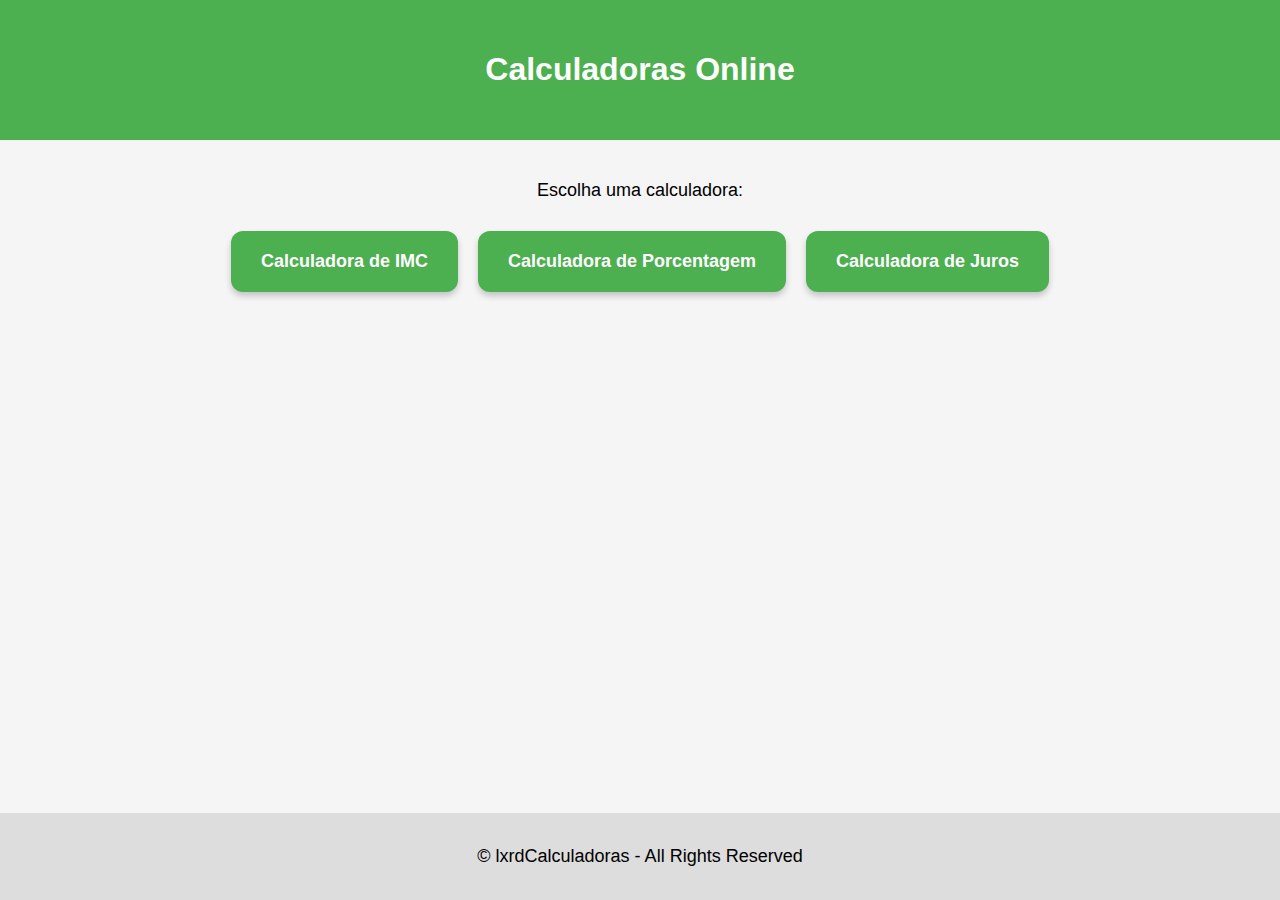
<file: index.html>
<!DOCTYPE html>
<html lang="pt">
<head>
    <meta charset="UTF-8">
    <title>Calculadoras Online</title>
    <link rel="stylesheet" href="css/style.css">
    <script async src="https://pagead2.googlesyndication.com/pagead/js/adsbygoogle.js?client=ca-pub-5335035510868426"
     crossorigin="anonymous"></script>
</head>
<body>
    <header>
        <h1>Calculadoras Online</h1>
    </header>
    <main>
        <p>Escolha uma calculadora:</p>
        <div class="calc-links">
            <a href="imc.html" class="calc-button">Calculadora de IMC</a>
            <a href="porcentagem.html" class="calc-button">Calculadora de Porcentagem</a>
            <a href="juros.html" class="calc-button">Calculadora de Juros</a>
        </div>
    </main>
    <footer>
        <p>© lxrdCalculadoras - All Rights Reserved</p>
    </footer>
</body>
</html>
</file>
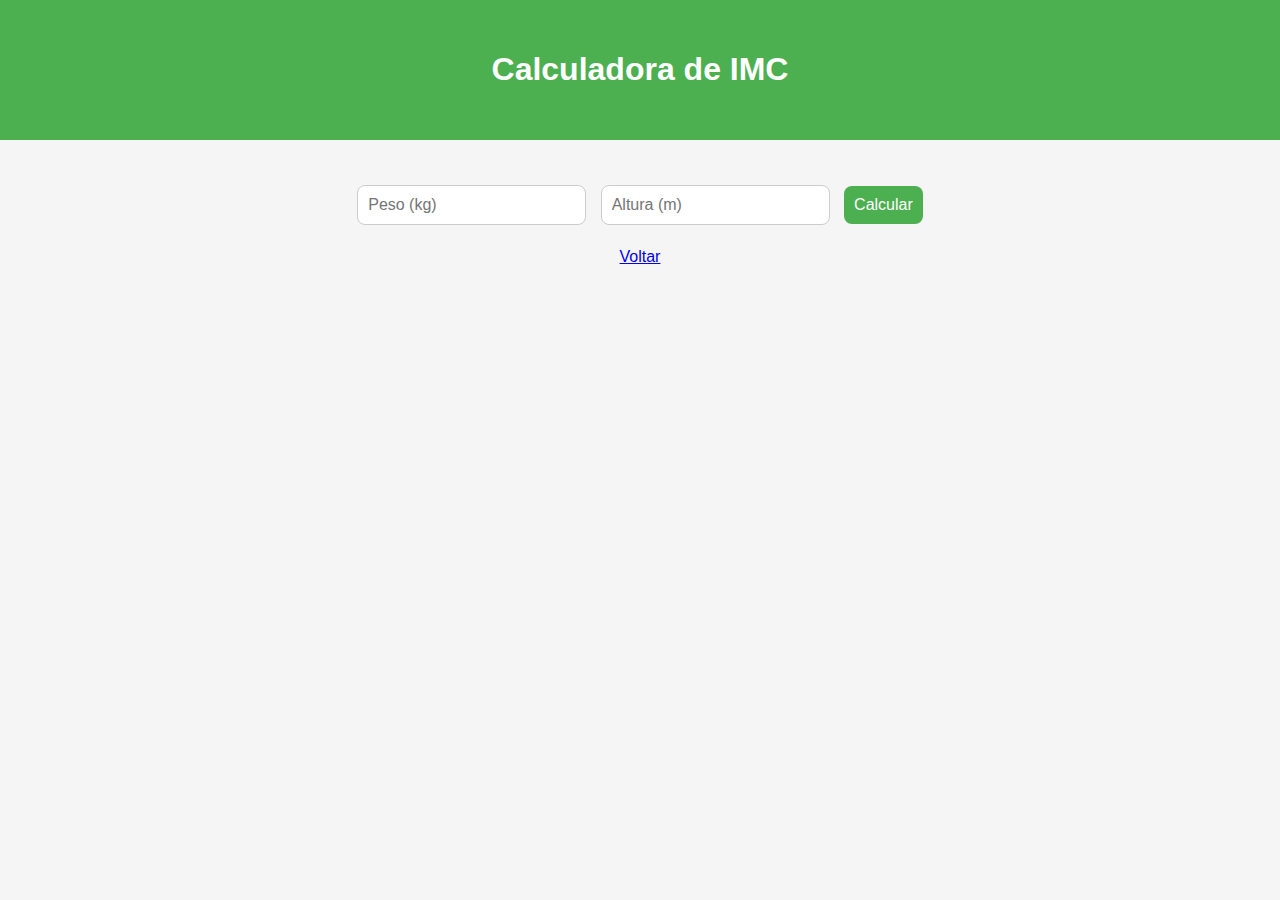
<file: imc.html>
<!DOCTYPE html>
<html lang="pt">
<head>
    <meta charset="UTF-8">
    <title>Calculadora de IMC</title>
    <link rel="stylesheet" href="css/style.css">
    <script async src="https://pagead2.googlesyndication.com/pagead/js/adsbygoogle.js?client=ca-pub-5335035510868426"
     crossorigin="anonymous"></script>
</head>
<body>
    <header>
        <h1>Calculadora de IMC</h1>
    </header>
    <main>
        <input type="number" id="peso" placeholder="Peso (kg)">
        <input type="number" id="altura" placeholder="Altura (m)">
        <button onclick="calcularIMC()">Calcular</button>
        <p id="resultado"></p>
        <a href="index.html">Voltar</a>
    </main>
    <script src="js/imc.js"></script>
</body>
</html>
</file>
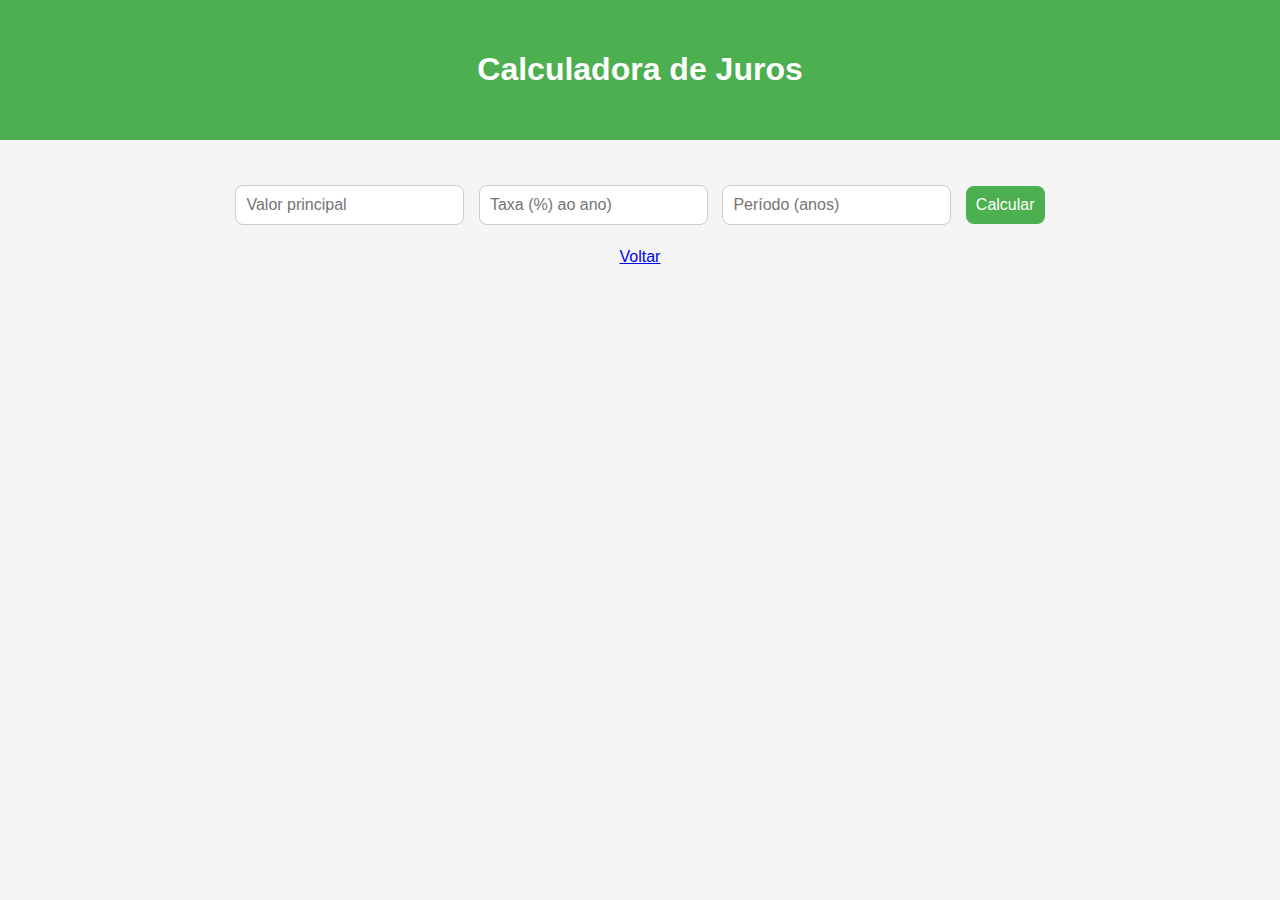
<file: juros.html>
<!DOCTYPE html>
<html lang="pt">
<head>
    <meta charset="UTF-8">
    <title>Calculadora de Juros</title>
    <link rel="stylesheet" href="css/style.css">
    <script async src="https://pagead2.googlesyndication.com/pagead/js/adsbygoogle.js?client=ca-pub-5335035510868426"
     crossorigin="anonymous"></script>
</head>
<body>
    <header>
        <h1>Calculadora de Juros</h1>
    </header>
    <main>
        <input type="number" id="principal" placeholder="Valor principal">
        <input type="number" id="taxa" placeholder="Taxa (%) ao ano)">
        <input type="number" id="anos" placeholder="Período (anos)">
        <button onclick="calcularJuros()">Calcular</button>
        <p id="resultado"></p>
        <a href="index.html">Voltar</a>
    </main>
    <script src="js/juros.js"></script>
</body>
</html>
</file>
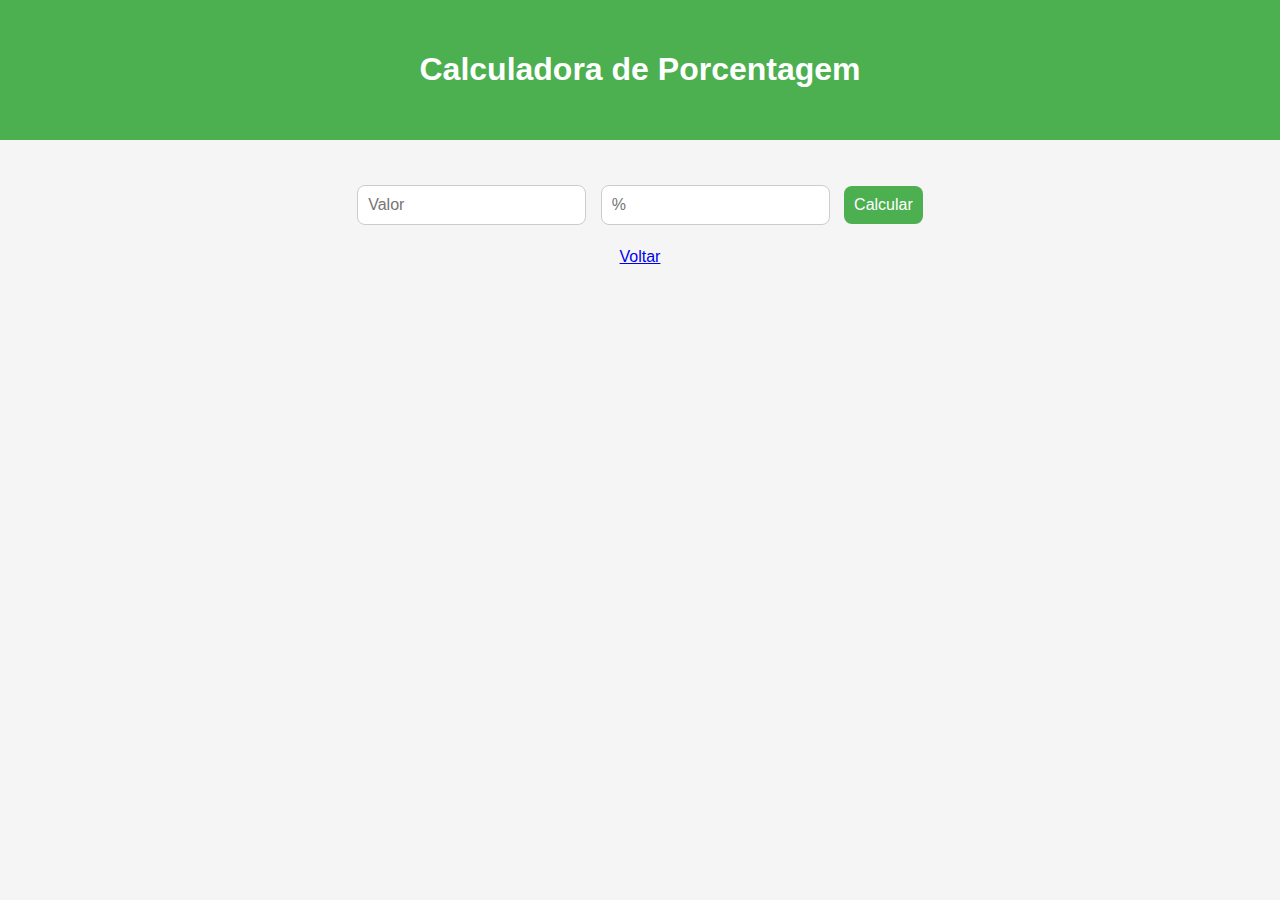
<file: porcentagem.html>
<!DOCTYPE html>
<html lang="pt">
<head>
    <meta charset="UTF-8">
    <title>Calculadora de Porcentagem</title>
    <link rel="stylesheet" href="css/style.css">
    <script async src="https://pagead2.googlesyndication.com/pagead/js/adsbygoogle.js?client=ca-pub-5335035510868426"
     crossorigin="anonymous"></script>
</head>
<body>
    <header>
        <h1>Calculadora de Porcentagem</h1>
    </header>
    <main>
        <input type="number" id="valor" placeholder="Valor">
        <input type="number" id="percent" placeholder="%">
        <button onclick="calcularPorcentagem()">Calcular</button>
        <p id="resultado"></p>
        <a href="index.html">Voltar</a>
    </main>
    <script src="js/porcentagem.js"></script>
</body>
</html>
</file>
<file: css/style.css>
body {
    font-family: Arial, sans-serif;
    text-align: center;
    margin: 0;
    padding: 0;
    background: #f5f5f5;
}

header {
    background-color: #4CAF50;
    color: white;
    padding: 30px 0;
}

main {
    margin: 40px auto;
}

footer {
    background-color: #ddd;
    padding: 15px 0;
    position: fixed;
    width: 100%;
    bottom: 0;
}

p {
    font-size: 18px;
}

.calc-links {
    display: flex;
    justify-content: center;
    gap: 20px;
    flex-wrap: wrap;
    margin-top: 30px;
}

.calc-button {
    background-color: #4CAF50;
    color: white;
    text-decoration: none;
    padding: 20px 30px;
    border-radius: 12px;
    font-size: 18px;
    font-weight: bold;
    transition: all 0.3s ease;
    box-shadow: 0 4px 6px rgba(0,0,0,0.2);
}

.calc-button:hover {
    background-color: #45a049;
    transform: translateY(-3px);
    box-shadow: 0 6px 8px rgba(0,0,0,0.3);
}

input, button {
    padding: 10px;
    margin: 5px;
    border-radius: 8px;
    border: 1px solid #ccc;
    font-size: 16px;
}

button {
    cursor: pointer;
    background-color: #4CAF50;
    color: white;
    border: none;
    transition: all 0.3s ease;
}

button:hover {
    background-color: #45a049;
    transform: translateY(-2px);
}
</file>
